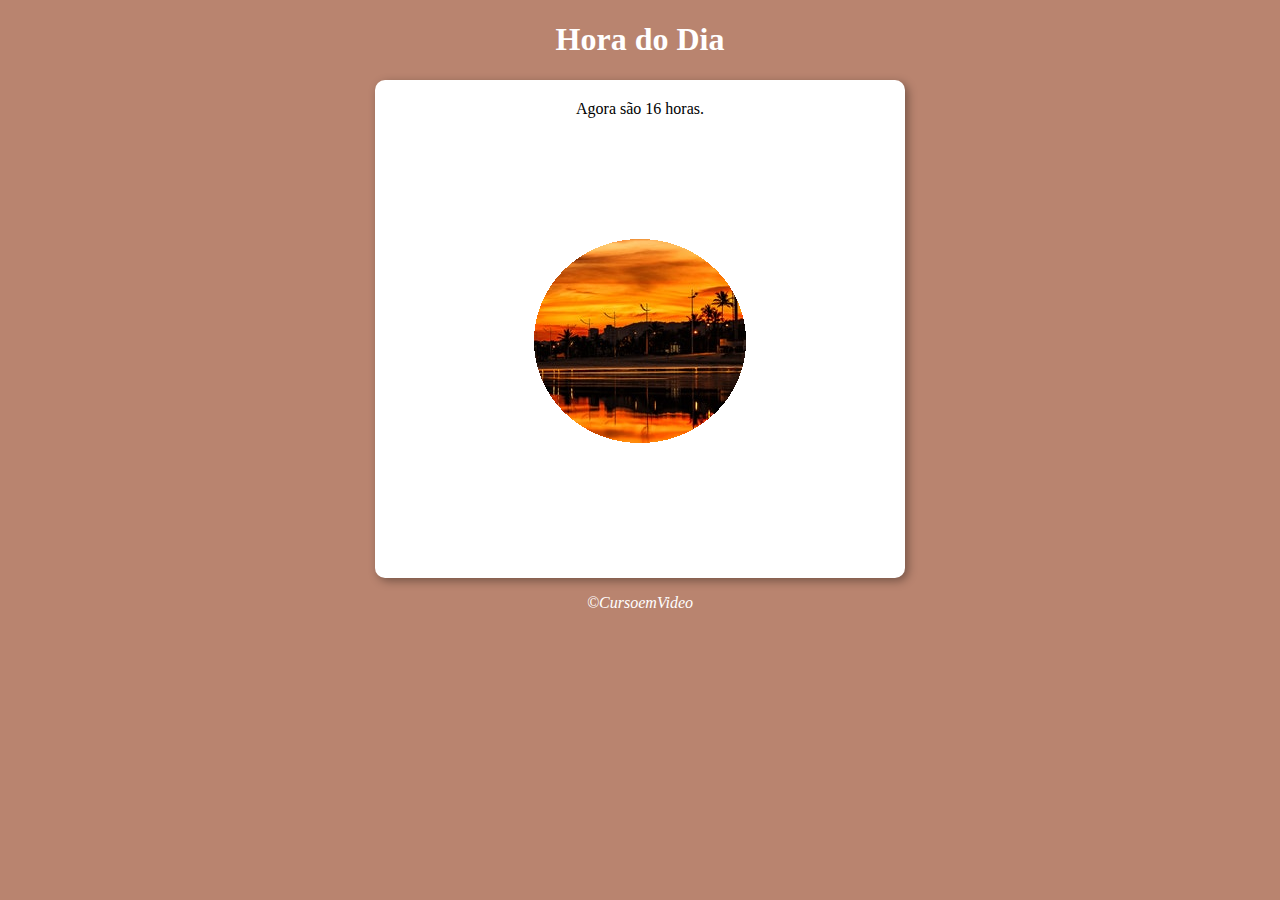
<file: ex014/index.html>
<!DOCTYPE html>
<html lang="pt-br">
<head>
    <meta charset="UTF-8">
    <meta http-equiv="X-UA-Compatible" content="IE=edge">
    <meta name="viewport" content="width=device-width, initial-scale=1.0">
    <title>Modelo de Exercicio</title>
    <link rel="stylesheet" href="estilo.css">
</head>
<body onload="carregar()">
    <header>
        <h1>Hora do Dia</h1>
    </header>
    <section>
        <div id="msg">
            Aqui vai aparecer a mensagem...
        </div>
        <div id="foto">
            <img id="imagem" src="fotomanha.png" alt="Foto do Dia">
        </div>
    </section>
    <footer>
        <p> &copy;CursoemVideo</p>
    </footer>
    <script src="script.js"></script>
    
</body>
</html>
</file>
<file: ex014/estilo.css>
body{
    background: rgb(70, 142, 236);
}
header {
    color:white;
    text-align: center;
}

section {
    background: white;
    border-radius: 10px;
    padding: 15px;
    width: 500px;
    margin: auto;
    box-shadow: 3px 3px 10px rgba(0, 0, 0, 0.363)
}
div {
    text-align: center;
    padding: 5px;
}

footer {
    color: white;
    text-align: center;
    font-style: italic;
}
</file>
